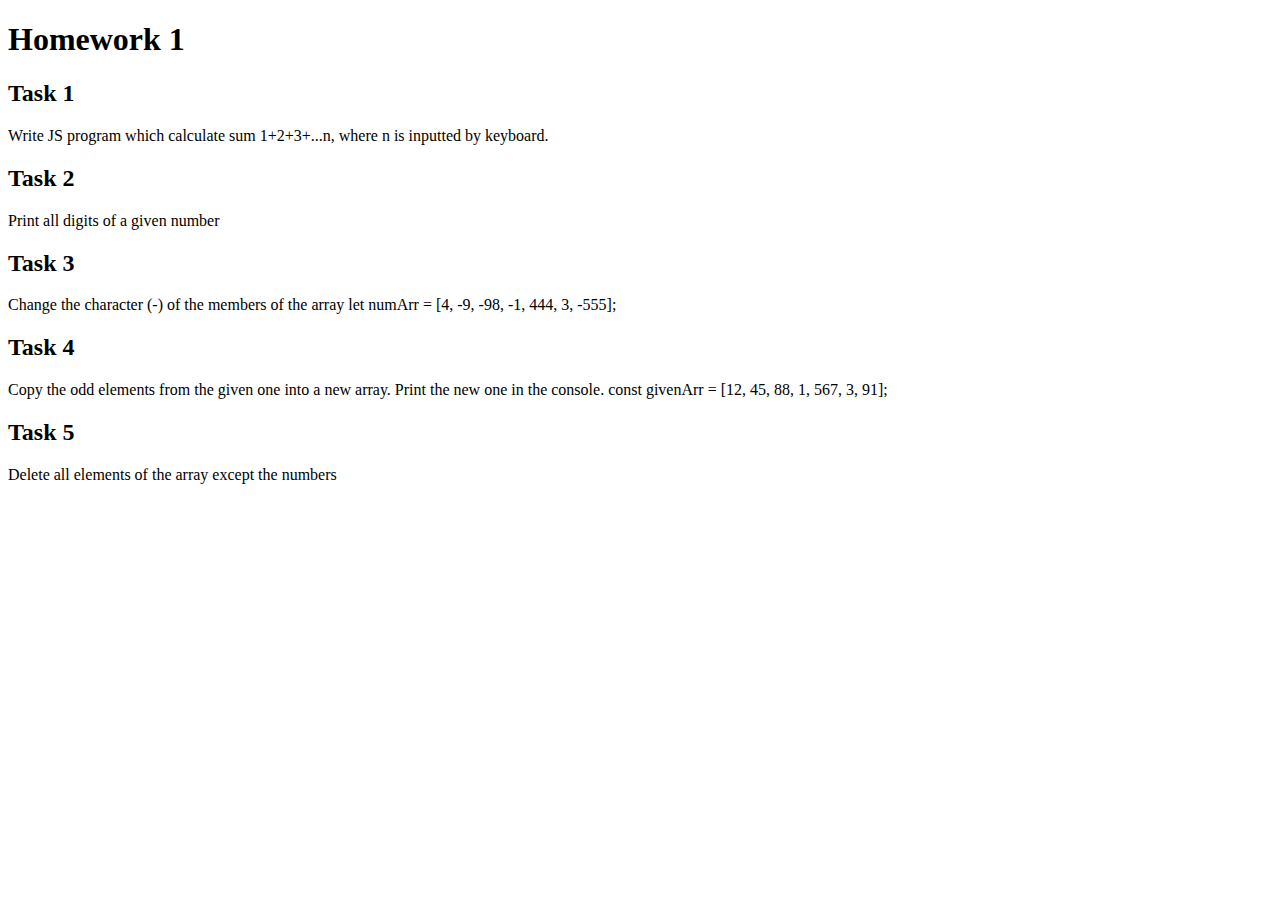
<file: Homework-1/index.html>
<!DOCTYPE html>
<html lang="en">

<head>
  <meta charset="UTF-8" />
  <meta http-equiv="X-UA-Compatible" content="IE=edge" />
  <meta name="viewport" content="width=device-width, initial-scale=1.0" />
  <title>Homework 1</title>
</head>

<body>

  <h1>Homework 1</h1>

  <div>
    <h2>Task 1</h2>
    <p>Write JS program which calculate sum 1+2+3+...n, where n is inputted by keyboard.</p>
  </div>

  <div>
    <h2>Task 2</h2>
    <p>Print all digits of a given number</p>
  </div>

  <div>
    <h2>Task 3</h2>
    <p>Change the character (-) of the members of the array let numArr = [4, -9, -98, -1, 444, 3, -555];</p>
  </div>

  <div>
    <h2>Task 4</h2>
    <p>Copy the odd elements from the given one into a new array. Print the new one in the console. const givenArr =
      [12, 45, 88, 1, 567, 3, 91];</p>
  </div>
  
  <div>
    <h2>Task 5</h2>
    <p>Delete all elements of the array except the numbers</p>
  </div>

  <script src="script.js"></script>
</body>

</html>
</file>
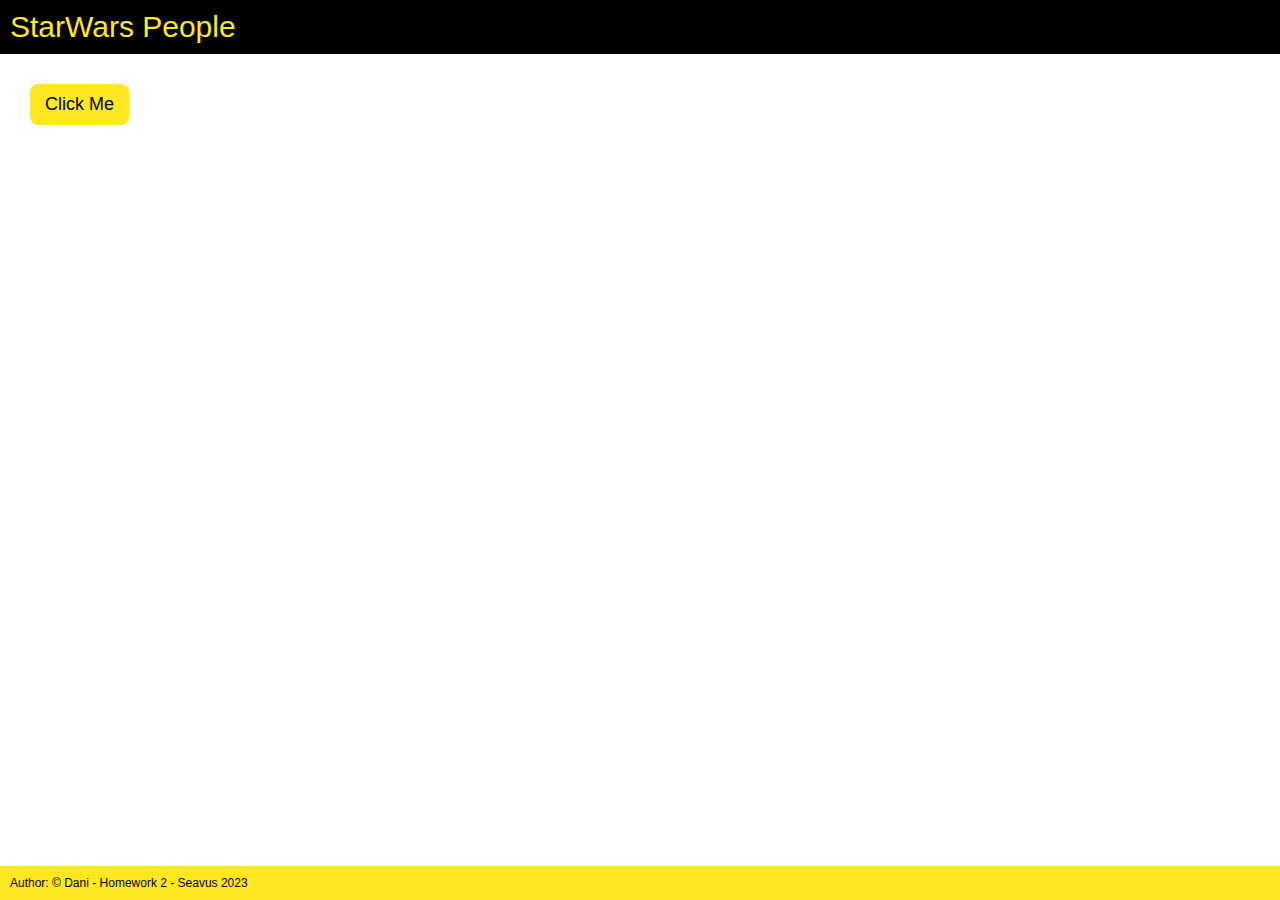
<file: Homework-2/index.html>
<!DOCTYPE html>
<html lang="en">
<head>
    <meta charset="UTF-8">
    <meta http-equiv="X-UA-Compatible" content="IE=edge">
    <meta name="viewport" content="width=device-width, initial-scale=1.0">
    <link rel="stylesheet" href="style.css">
    <title>Homework 2</title>
</head>
<body>
    <header class="header">
        <div>StarWars People</div>
    </header>

    <div id="app">
        <button id="btn">Click Me</button>
    </div>

    <script src="app.js"></script>
</body>

<footer>
    <p>Author: &copy; Dani - Homework 2 - Seavus 2023</p>
</footer>
</html>
</file>
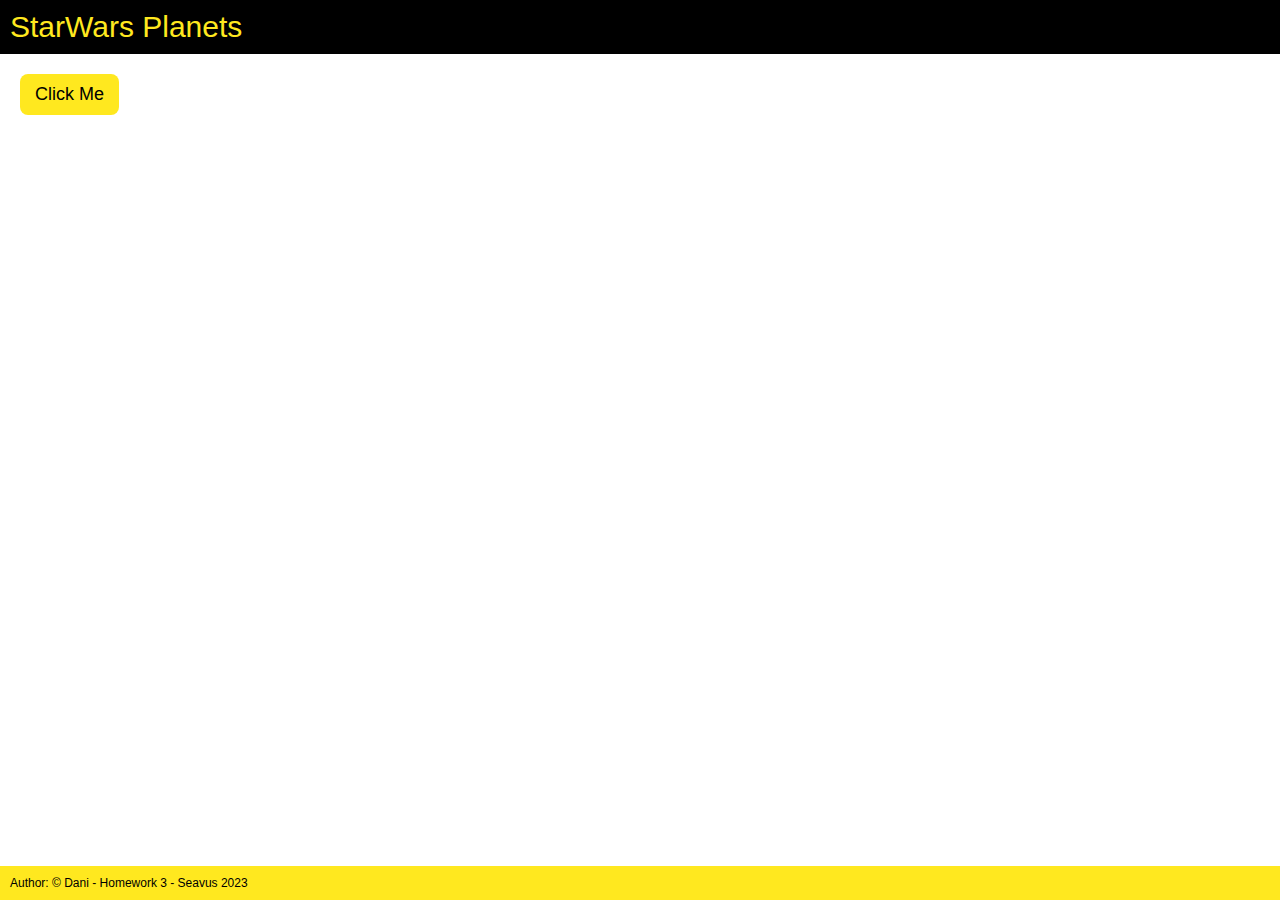
<file: Homework-3/index.html>
<!DOCTYPE html>
<html lang="en">
<head>
    <meta charset="UTF-8">
    <meta http-equiv="X-UA-Compatible" content="IE=edge">
    <meta name="viewport" content="width=device-width, initial-scale=1.0">
    <link rel="stylesheet" href="style.css">
    <title>Homework 3</title>
</head>
<body>
    <header class="header">
        <div>StarWars Planets</div>
    </header>

    <div id="btnDiv">
        <button id="btn">Click Me</button>
    </div>
    
    <div id="app">
    </div>

    <script src="app.js"></script>
</body>

<footer>
    <p>Author: &copy; Dani - Homework 3 - Seavus 2023</p>
</footer>
</html>
</file>
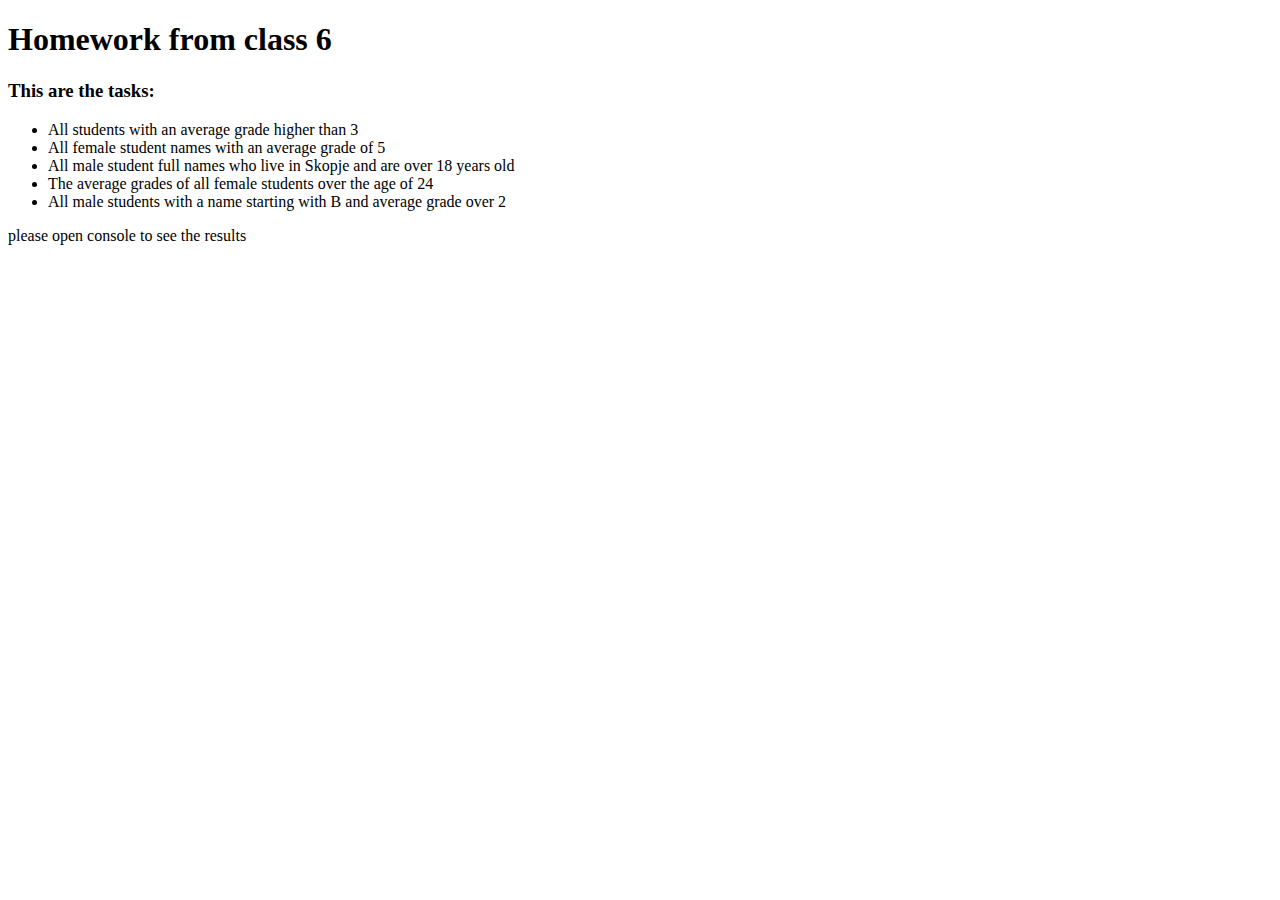
<file: Homework-5/index.html>
<!DOCTYPE html>
<html lang="en">
<head>
    <meta charset="UTF-8">
    <meta http-equiv="X-UA-Compatible" content="IE=edge">
    <meta name="viewport" content="width=device-width, initial-scale=1.0">
    <title>Homework 5</title>
</head>
<body>
    <h1>Homework from class 6</h1>
    <div>
        <h3>This are the tasks:</h3>
        <ul>
            <li>All students with an average grade higher than 3</li>
            <li>All female student names with an average grade of 5</li>
            <li>All male student full names who live in Skopje and are over 18 years old</li>
            <li>The average grades of all female students over the age of 24</li>
            <li>All male students with a name starting with B and average grade over 2</li>
        </ul>
    </div>
    <p>please open console to see the results</p>
    <script src="script.js"></script>
</body>
</html>
</file>
<file: Homework-2/style.css>
:root {
    --color-dark: #000000;
    --color--white: #f5f5f5;
    --color-primary: #113d54;
    --color-accent: #ffe81f;
}

*,
*::before,
*::after {
    margin: 0;
    padding: 0;
    box-sizing: border-box;
}

html {
    font-size: 62.5%;
    font-family:'Segoe UI', Tahoma, Geneva, Verdana, sans-serif
}

.header {
    padding: 1rem;
    background-color: var(--color-dark);
    color: var(--color-accent);
    font-size: 3rem;
}

body{
    min-height: 100vh;
    display: flex;
    flex-direction: column;
}

#btn {
    background-color: var(--color-accent);
    border-radius: 8px;
    border-style: none;
    color: var(--color-dark);
    cursor: pointer;
    padding: 1rem 1.5rem;
    margin: 2rem;
    text-align: center;
    font-size: 1.8rem;
}

#btn:hover {
    background-color: var(--color-dark);
    color: var(--color-accent);
}

#app {
    padding: 1rem;
    font-size: 1.8rem;
}

h1 {
    padding: 1rem;
}

table, th, td {
    border: 2px solid;
    border-collapse: collapse;
    border-color: var(--color-dark);
    padding: 1rem;
}

thead {
    background-color: var(--color-accent);
    color: var(--color-dark);
}

tr {
    background-color: var(--color-primary);
    color: var(--color--white);
}

footer{
    margin-top: auto;
    background-color: var(--color-accent);
    color: var(--color-dark);
    font-size: 1.2rem;
    padding: 1rem;
}
</file>
<file: Homework-3/style.css>
:root {
    --color-dark: #000000;
    --color--white: #f5f5f5;
    --color-primary: #113d54;
    --color-accent: #ffe81f;
}

*,
*::before,
*::after {
    margin: 0;
    padding: 0;
    box-sizing: border-box;
}

html {
    font-size: 62.5%;
    font-family: 'Segoe UI', Tahoma, Geneva, Verdana, sans-serif
}

.header {
    padding: 1rem;
    background-color: var(--color-dark);
    color: var(--color-accent);
    font-size: 3rem;
}

body {
    min-height: 100vh;
    display: flex;
    flex-direction: column;
}

#btn {
    background-color: var(--color-accent);
    border-radius: 8px;
    border-style: none;
    color: var(--color-dark);
    cursor: pointer;
    padding: 1rem 1.5rem;
    margin: 1rem;
    text-align: center;
    font-size: 1.8rem;
}

#btn:hover,
.nextBtn:hover,
.previousBtn:hover {
    background-color: var(--color-dark);
    color: var(--color-accent);
}

.nextBtn,
.previousBtn {
    background-color: var(--color-accent);
    border-radius: 8px;
    border-style: none;
    color: var(--color-dark);
    cursor: pointer;
    padding: 1rem 1.5rem;
    margin: 1rem;
    margin-top: 0rem;
    text-align: center;
    font-size: 1.8rem;
}

#app,
#btnDiv {
    padding: 1rem;
    font-size: 1.8rem;
}

h1 {
    padding: 1rem;
}

table,
th,
td {
    border: 2px solid;
    border-collapse: collapse;
    border-color: var(--color-dark);
    padding: 1rem;
    text-align: center;
}

thead {
    background-color: var(--color-accent);
    color: var(--color-dark);
}

tr {
    background-color: var(--color-primary);
    color: var(--color--white);
}

footer {
    margin-top: auto;
    background-color: var(--color-accent);
    color: var(--color-dark);
    font-size: 1.2rem;
    padding: 1rem;
}
</file>
